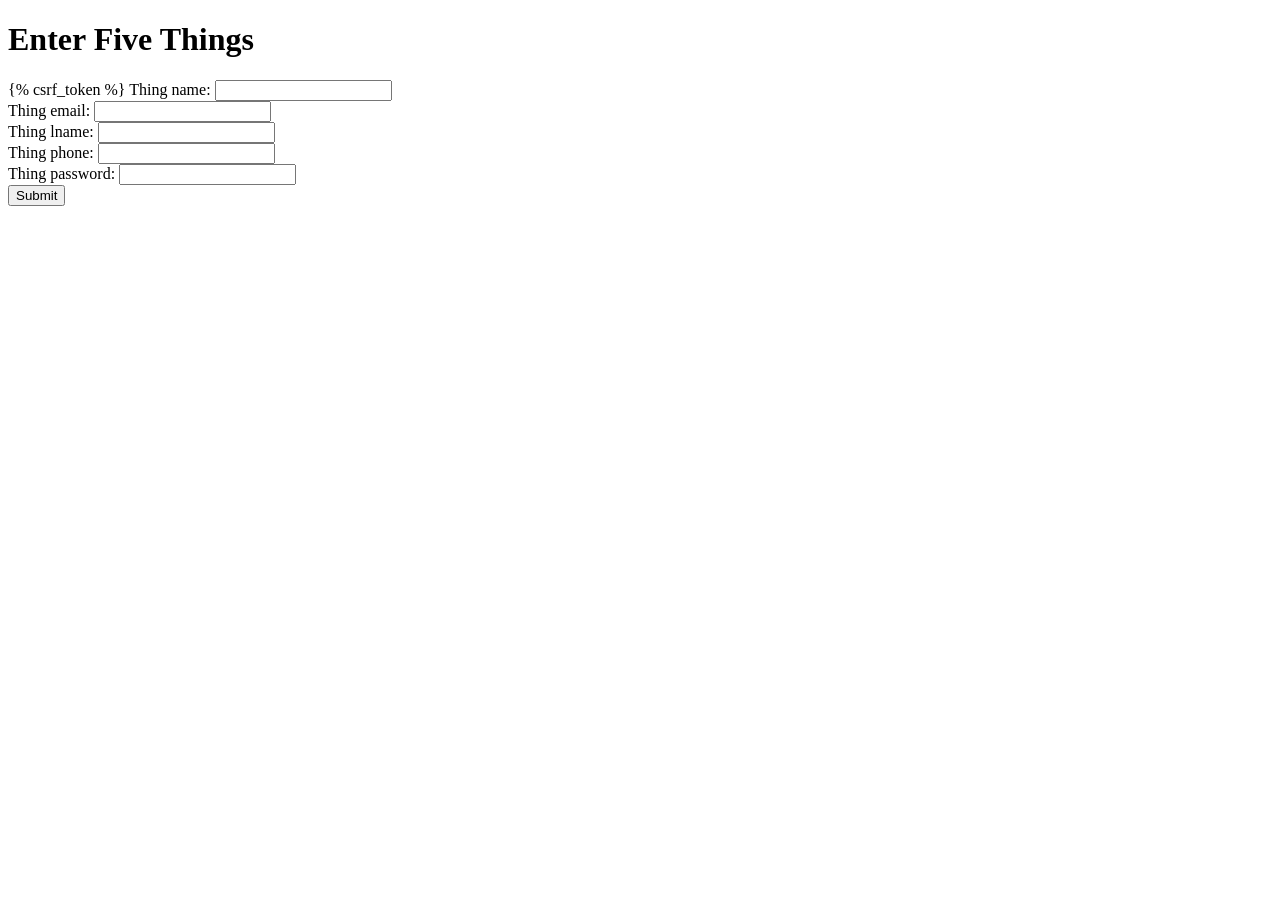
<file: Inter NITI/form_page/template/index.html>
<!DOCTYPE html>
<html>
<head>
  <title>User Input Form</title>
</head>
<body>
  <h1>Enter Five Things</h1>
  <form method="post">
    {% csrf_token %}
    <label for="thing1">Thing name:</label>
    <input type="text" id="name" name="name">
    <br>

    <label for="thing2">Thing email:</label>
    <input type="email" id="thing2" name="email">
    <br>

    <label for="thing3">Thing lname:</label>
    <input type="text" id="thing3" name="lname">
    <br>

    <label for="thing4">Thing phone:</label>
    <input type="text" id="thing4" name="phone">
    <br>

    <label for="thing5">Thing password:</label>
    <input type="text" id="thing5" name="password">
    <br>

    <button type="submit"><a rel="stylesheet" rel="form/" /> Submit</button>
  </form>
</body>
</html>
</file>
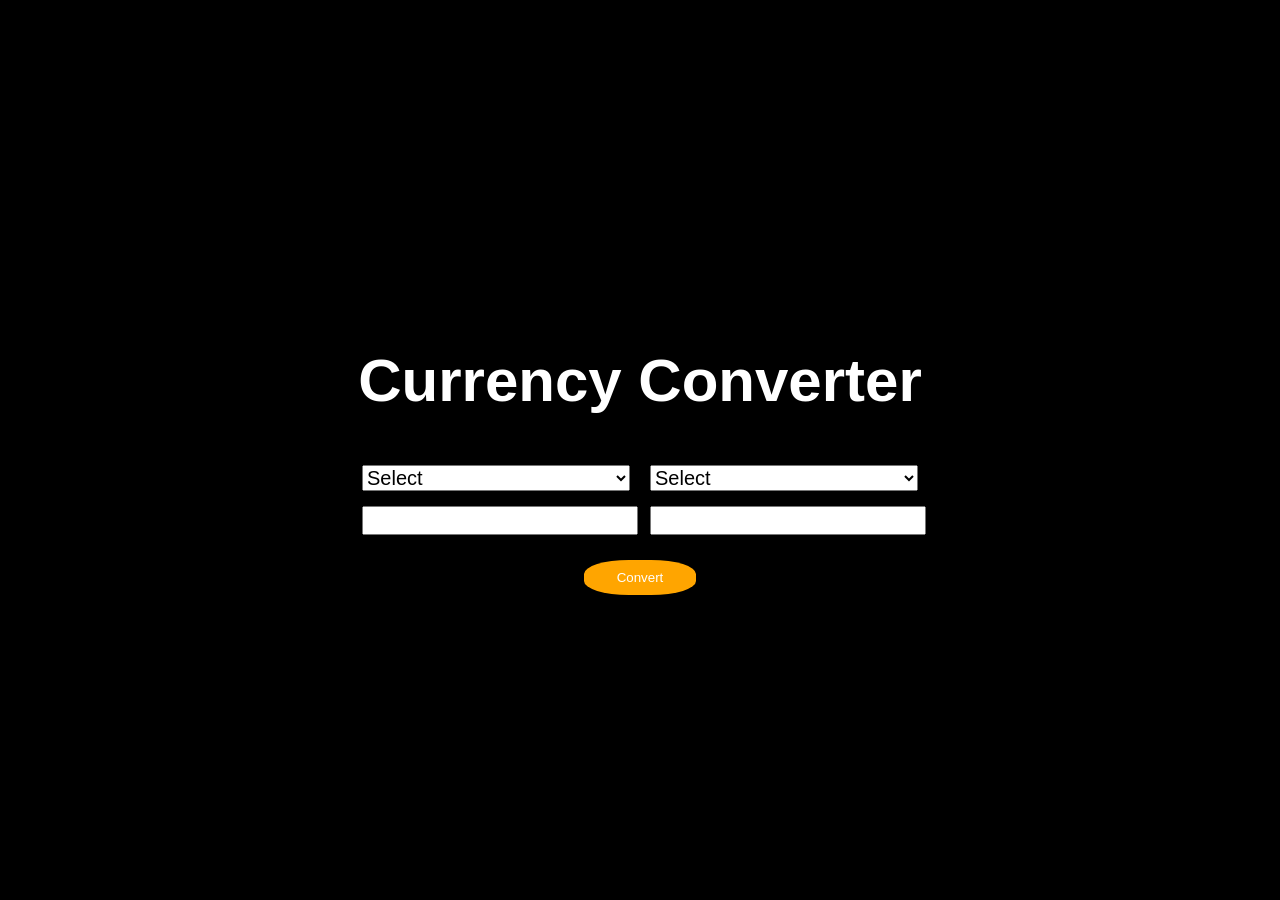
<file: Inter NITI/CurrencyConverter/currencyConverter/index1.html>
<!DOCTYPE html>
<html lang="en">
<head>
    <meta charset="UTF-8">
    <meta name="viewport" content="width=device-width, initial-scale=1.0">
    <title>Converter</title>
    <link rel="stylesheet" href="index1.css">
</head>
<body>
       
    <div class="container">
        <h1>Currency Converter</h1>
        <div class="row">
            <div class="col">
                <select class="currency">
                    <option value="">Select</option>
                </select>
                <input type="text" id="input_currency">
            </div>
            <div class="col">
                <select class="currency">
                    <option value="">Select</option>
                </select>
                <input type="text" id="output_currency" name="">
            </div>
        </div>
        <button onclick="converter()">Convert</button>
    </div>



    <script src="index1.js"></script>
    
</body>
</html>
</file>
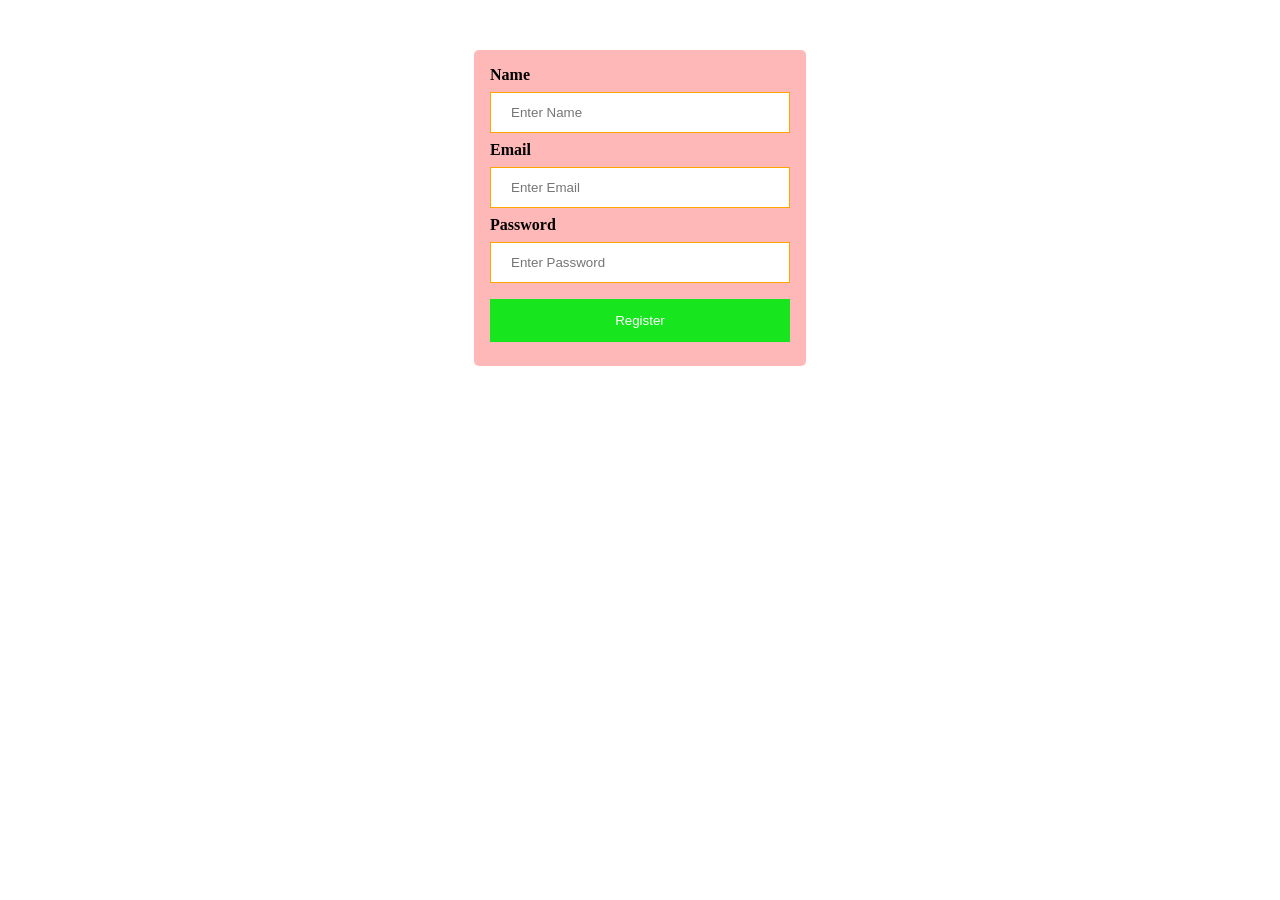
<file: Inter NITI/CurrencyConverter/currencyConverter/index3.html>
<!DOCTYPE html>
<html>
<head>
  <title>Registration Form</title>
  <style>
    .container {
      width: 300px;
      padding: 16px;
      background-color:  rgba(255, 0, 0, 0.277);
      margin: 0 auto;
      margin-top: 50px;
      border-radius: 5px;
    }
    
    input[type=text], input[type=password] {
      width: 100%;
      padding: 12px 20px;
      margin: 8px 0;
      display: inline-block;
      border: 1px solid  orange;
      box-sizing: border-box;
    }
    
    button {
      background-color: #17e51e;
      color: white;
      padding: 14px 20px;
      margin: 8px 0;
      border: none;
      cursor: pointer;
      width: 100%;
    }
    
    button:hover {
      opacity: 1;
    }
    
    .clearfix::after {
      content: "";
      clear: both;
      display: table;
    }
  </style>
</head>
<body>
  <div class="container">
    <label for="name"><b>Name</b></label>
    <input type="text" placeholder="Enter Name" id="name" required>
    
    <label for="email"><b>Email</b></label>
    <input type="text" placeholder="Enter Email" id="email" required>
    
    <label for="password"><b>Password</b></label>
    <input type="password" placeholder="Enter Password" id="password" required>
    
    <div class="clearfix">
      <button type="submit" onclick="register()">Register</button>
    </div>
  </div>
  
  <script>
    function register() {
      var name = document.getElementById("name").value;
      var email = document.getElementById("email").value;
      var password = document.getElementById("password").value;
      
      // Here, you can perform further validations or send the form data to a server using AJAX
      
      // For now, let's just log the form data
      console.log("Name: " + name);
      console.log("Email: " + email);
      console.log("Password: " + password);
    }
  </script>
</body>
</html>
</file>
<file: Inter NITI/CurrencyConverter/currencyConverter/index1.css>
body{
    font-family: Arial, Helvetica, sans-serif;
    font-size: 16px;
    margin: 0;
    background-color: black;
    color: white;
    display: flex;
    align-items: center;
    justify-content: center;
    min-height: 100vh;
}
.container{
    width: 576px;
}
h1{
    font-size: 60px;
    text-align: center;

}
.row{
    display: flex;
    align-items: center;

}
.col{
    width: 50%;
    padding: 10px;
}
select,input,output{
    width: 100%;
    margin-bottom: 15px;
    font-size:20px ;
    padding: 10px -5px 12px 14px;
    font-weight: 500;
}
button{
    width: 112px;
    display: block;
    padding: 10px;
    margin: 0 auto;
    border-radius:40% ;
    background-color: orange;
    color: white;
    border: 0;
    cursor: pointer;
    font-size: 220;
}
</file>
